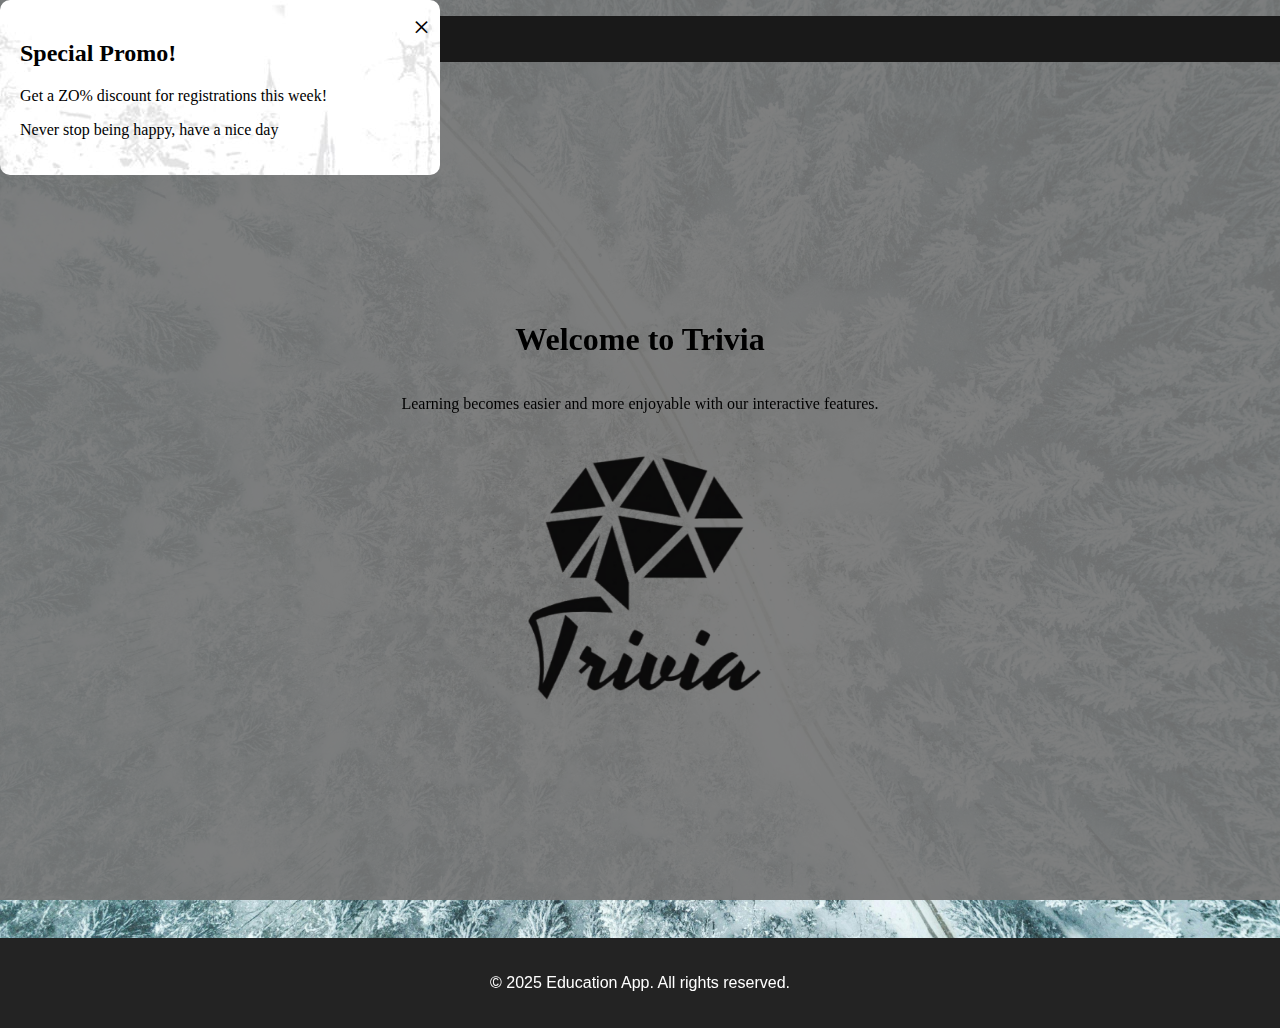
<file: index.html>
<!DOCTYPE html>
<html lang="en">
<head>
  <meta charset="UTF-8" />
  <meta name="viewport" content="width=device-width, initial-scale=1.0"/>
  <title>Home - Trivia</title>
  <link rel="icon" href="images/logo.png" type="image/png" />
  <link rel="stylesheet" href="style.css" />
</head>
<body>
  <header>
    <nav>
      <ul>
        <li><a href="index.html">Home</a></li>
        <li><a href="about.html">About</a></li>
        <li><a href="features.html">Features</a></li>
        <li><a href="contact.html">Contact</a></li>
      </ul>
    </nav>
  </header>

  <main>
    <section class="hero">
      <h1>Welcome to Trivia</h1>
      <p>Learning becomes easier and more enjoyable with our interactive features.</p>
      <img src="images/mainlogo.png" alt="App Illustration" style="width: 300px; height: auto;"/>
      
    </section>
  </main>

  <footer>
    <p>&copy; 2025 Education App. All rights reserved.</p>

  </footer>
  
  <div id="popup" class="popup">
    <div class="popup-content">
      <span class="close" onclick="closePopup()">&times;</span>
      <h2>Special Promo!</h2>
      <p>Get a ZO% discount for registrations this week!</p>
      <p>Never stop being happy, have a nice day</p>
    </div>
  </div>
  
  <script>
    window.onload = function() {
      document.getElementById("popup").style.display = "block";
    };
  
    function closePopup() {
      document.getElementById("popup").style.display = "none";
    }
  </script>
</body>
</html>
</file>
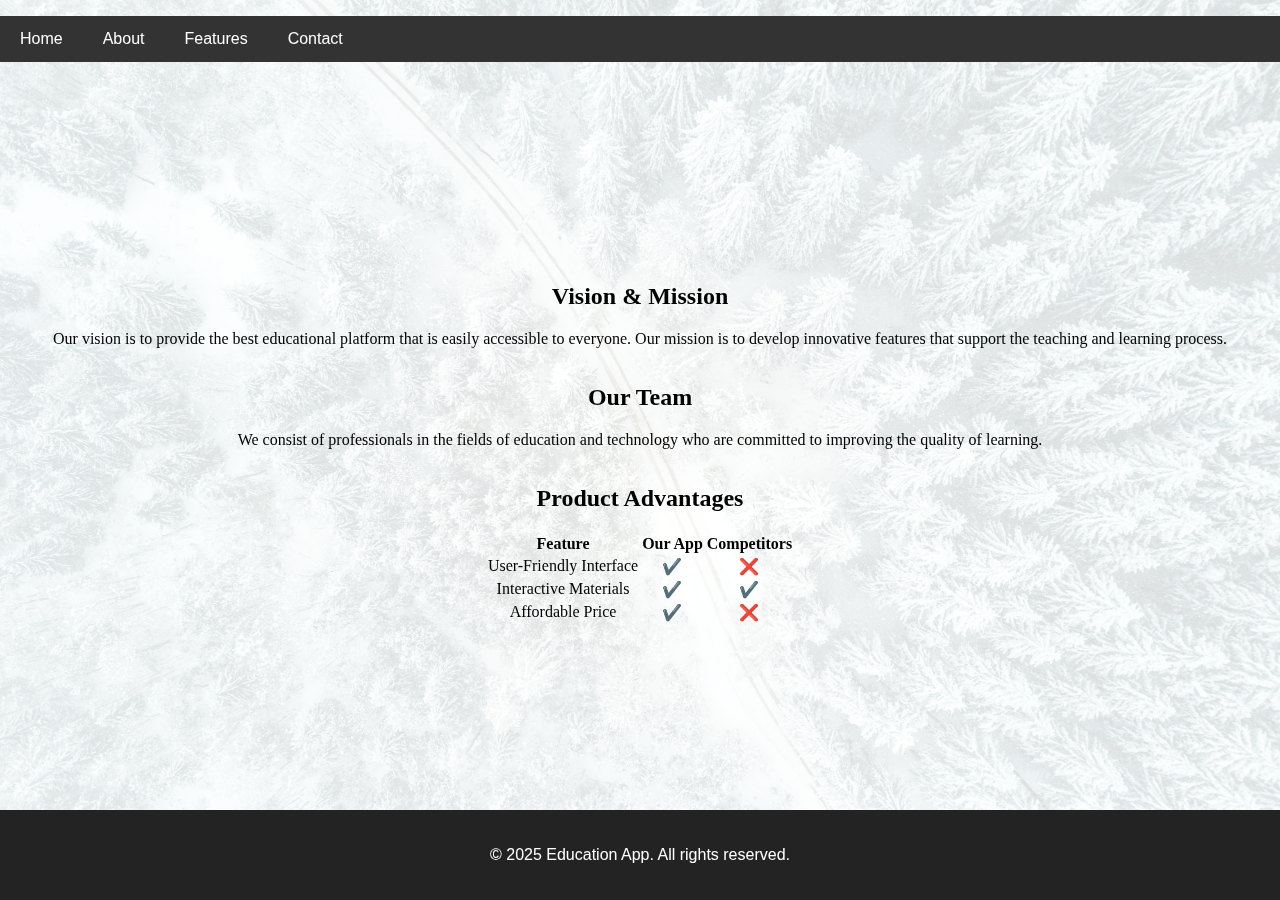
<file: about.html>
<!DOCTYPE html>
<html lang="en">
<head>
  <meta charset="UTF-8" />
  <title>About</title>
  
  <link rel="stylesheet" href="style.css" />
</head>
<body>
  <header>
    <nav>
      <ul>
        <li><a href="index.html">Home</a></li>
        <li><a href="about.html">About</a></li>
        <li><a href="features.html">Features</a></li>
        <li><a href="contact.html">Contact</a></li>
      </ul>
    </nav>
  </header>

  <main>
    <section>
      <h2>Vision & Mission</h2>
      <p>Our vision is to provide the best educational platform that is easily accessible to everyone. Our mission is to develop innovative features that support the teaching and learning process.</p>
    </section>

    <section>
      <h2>Our Team</h2>
      <p>We consist of professionals in the fields of education and technology who are committed to improving the quality of learning.</p>
    </section>

    <section>
      <h2>Product Advantages</h2>
      <table>
        <tr>
          <th>Feature</th>
          <th>Our App</th>
          <th>Competitors</th>
        </tr>
        <tr>
          <td>User-Friendly Interface</td>
          <td>✔️</td>
          <td>❌</td>
        </tr>
        <tr>
          <td>Interactive Materials</td>
          <td>✔️</td>
          <td>✔️</td>
        </tr>
        <tr>
          <td>Affordable Price</td>
          <td>✔️</td>
          <td>❌</td>
        </tr>
      </table>
    </section>
  </main>

  <footer>
    <p>&copy; 2025 Education App. All rights reserved.</p>
    
  </footer>
</body>
</html>
</file>
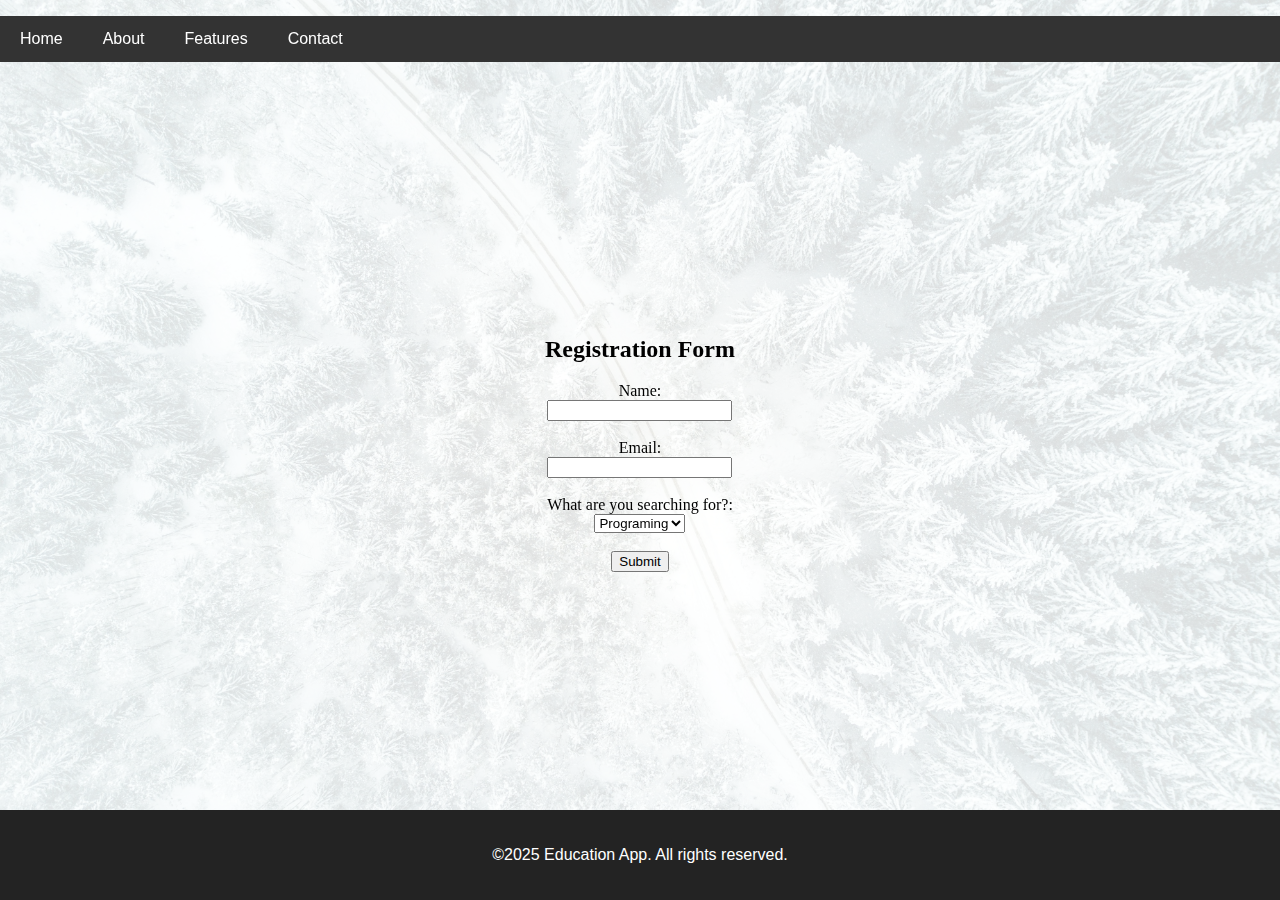
<file: contact.html>
<!DOCTYPE html>
<html lang="en">
<head>
  <meta charset="UTF-8" />
  <title>Contact</title>
  <link rel="stylesheet" href="style.css" />
  <script>
    function submitForm(event) {
      event.preventDefault();
      alert("Your message has been sent!");
      document.getElementById("contactForm").reset();
    }
  </script>
</head>
<body>
  <header>
    <nav>
      <ul>
        <li><a href="index.html">Home</a></li>
        <li><a href="about.html">About</a></li>
        <li><a href="features.html">Features</a></li>
        <li><a href="contact.html">Contact</a></li>
      </ul>
    </nav>
  </header>

  <main>
    <section>
      <h2>Registration Form</h2>
      <form id="contactForm" onsubmit="submitForm(event)">
        <label for="name">Name:</label><br/>
        <input type="text" id="name" name="name" required /><br/><br/>

        <label for="email">Email:</label><br/>
        <input type="email" id="email" name="email" required /><br/><br/>

        <label for="interest">What are you searching for?:</label><br/>
        <select id="interest" name="interest">
          <option value="programming">Programing</option>
          <option value="design">Design</option>
          <option value="marketing">Cyber</option>
        </select><br/><br/>

        <button type="submit">Submit</button>
      </form>
    </section>
  </main>

  <footer>
    <p>&copy;2025 Education App. All rights reserved.</p>
  </footer>
</body>
</html>
</file>
<file: style.css>
main {
    display: flex;
    flex-direction: column;
    align-items: center;
    justify-content: center;
    flex-grow: 1;
    text-align: center;
}

@font-face {
    font-family: 'vary';
    src: url('images/wondra.woff') format('woff');
}

header, footer {
    font-family: 'wondra', sans-serif;
}

body {
    background-color: #f4f4f4;
    background-image: url('images/background.jpg');
    background-size: cover;
    display: flex;
    flex-direction: column;
    min-height: 100vh;
    margin: 0;
    color: rgb(0, 0, 0); 
}

body::before {
    content: "";
    position: fixed;
    top: 0;
    left: 0;
    width: 100%;
    height: 100%;
    background-color: rgba(255, 255, 255, 0.849); /* putih transparan */
    z-index: -1;
}

nav ul {
    list-style: none;
    padding: 0;
    display: flex;
    background-color: #333;
}

nav ul li {
    margin: 0;
}

nav ul li a {
    display: block;
    padding: 14px 20px;
    color: white;
    text-decoration: none;
}

nav ul li a:hover {
    background-color: #575757;
}

.gallery {
    display: grid;
    grid-template-columns: repeat(auto-fill, minmax(300px, 1fr));
    gap: 10px;
    padding: 20px;
}

.gallery-item {
    text-align: center;
}

.gallery-item img {
    width: 100%;
    max-width: 300px;
    height: auto;
    margin: 0 auto;
}

.video-section {
    padding: 20px;
}

footer {
    text-align: center;
    padding: 20px;
    background-color: #232323;
    margin-top: auto;
    color: rgb(255, 255, 255);
}

/*popup*/
.popup {
    display: none;
    position: fixed;
    z-index: 1000;
    left: 0;
    top: 0;
    width: 100%;
    height: 100vh;
    background-color: rgba(0, 0, 0, 0.5); 
    display: flex;
    justify-content: center;
    align-items: center;
}

.popup-content {
    position: relative;
    background-color: white;
    background-image: url('images/popup.jpg');
    padding: 20px;
    border-radius: 10px;
    width: 80%;
    max-width: 400px;
    color: black; 
}

.close {
    position: absolute;
    top: 10px;
    right: 10px;
    font-size: 30px;
    cursor: pointer;
    color: black;
}

.close:hover {
    color: red;
}

.hero {
    text-align: center;
    padding: 40px 20px;
    display: flex;
    flex-direction: column;
    align-items: center;
    justify-content: center;
    min-height: calc(100vh - 120px);
}
</file>
